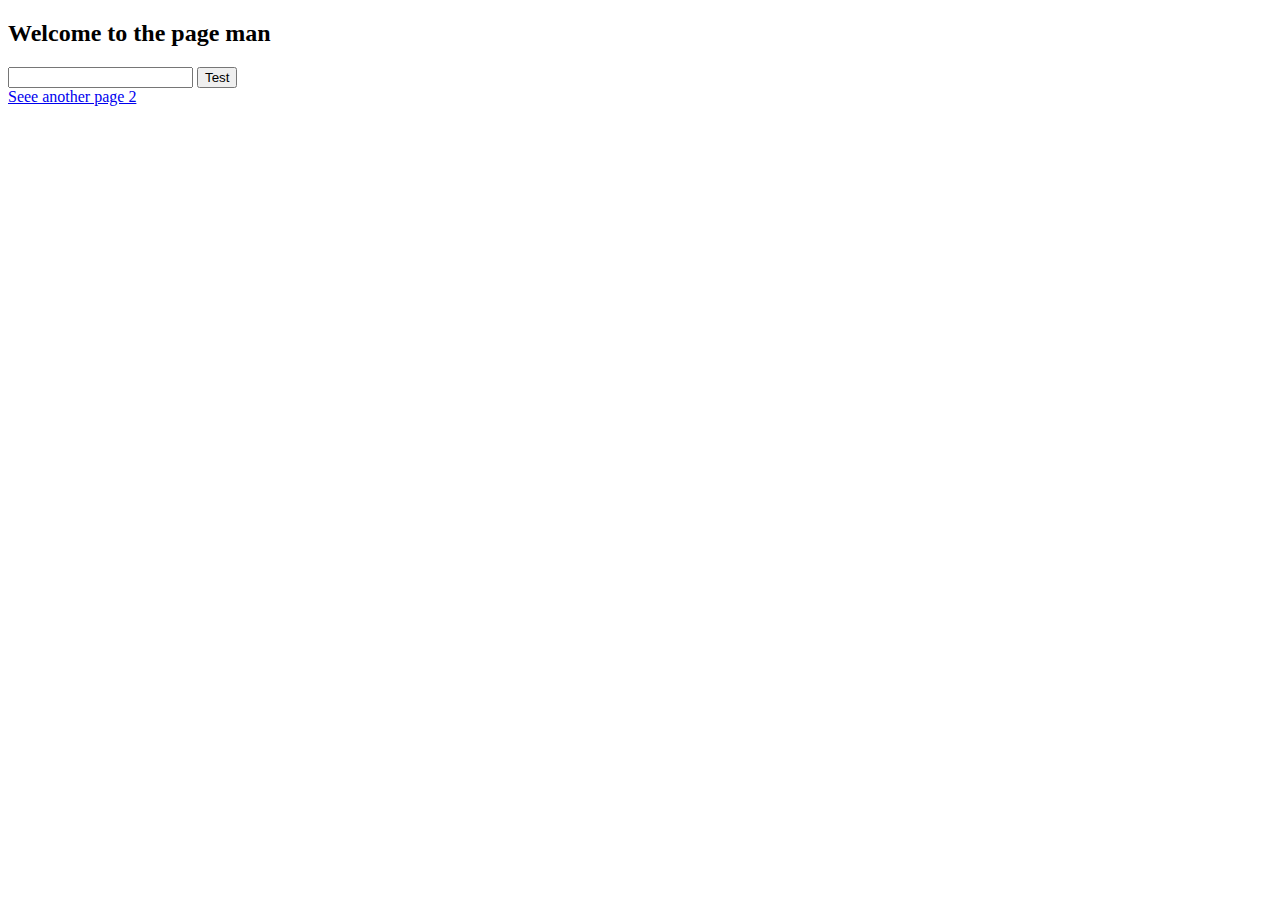
<file: index.html>
<!DOCTYPE html>
<html lang="en">
<head>
	<meta charset="UTF-8">
	<meta name="viewport" content="width=device-width, initial-scale=1.0">
	<title>Document</title>
</head>
<body>
	<h2>
		Welcome to the page man
	</h2>
	<form action="./php/Index.php" method="POST">
		<input type="text" name="name">
		<input type="submit" value="Test">
	</form>
	<a href="2.html" class="see">
		Seee another page 2
	</a>
</body>
</html>
</file>
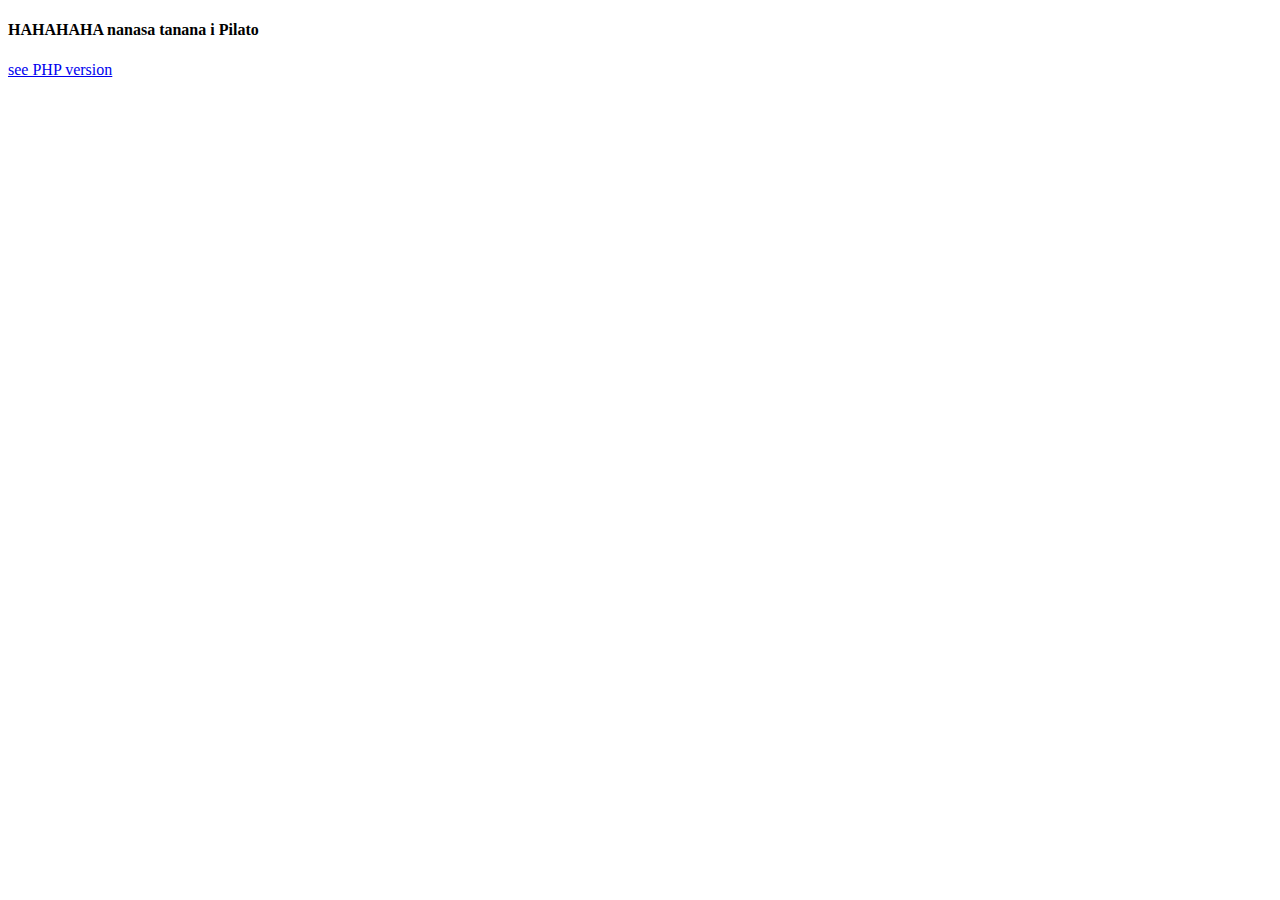
<file: 2.html>
<!DOCTYPE html>
<html lang="en">
<head>
	<meta charset="UTF-8">
	<meta name="viewport" content="width=device-width, initial-scale=1.0">
	<title>HAH</title>
</head>
<body>
	<h4>
		HAHAHAHA
		nanasa tanana i Pilato
	</h4>

	<a href="php/Index.php">
		see PHP version
	</a>
</body>
</html>
</file>
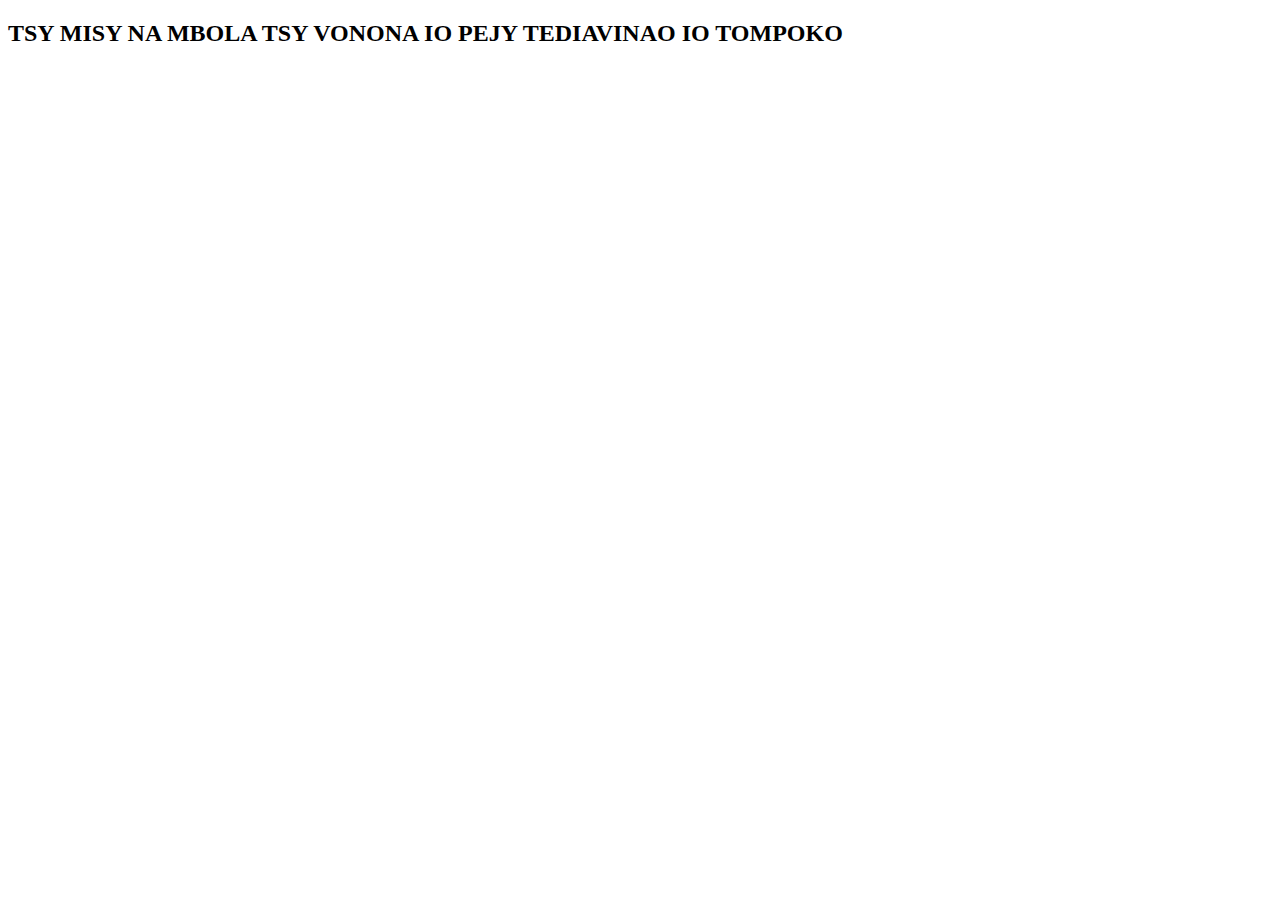
<file: PAGE_NOT_FOUND.html>
<!DOCTYPE html>
<html lang="en">
<head>
	<meta charset="UTF-8">
	<meta name="viewport" content="width=device-width, initial-scale=1.0">
	<title>TSY_MISY</title>
</head>
<body>

	<h2>
		
		TSY MISY NA MBOLA TSY VONONA IO PEJY TEDIAVINAO IO TOMPOKO

	</h2>
	
</body>
</html>
</file>
